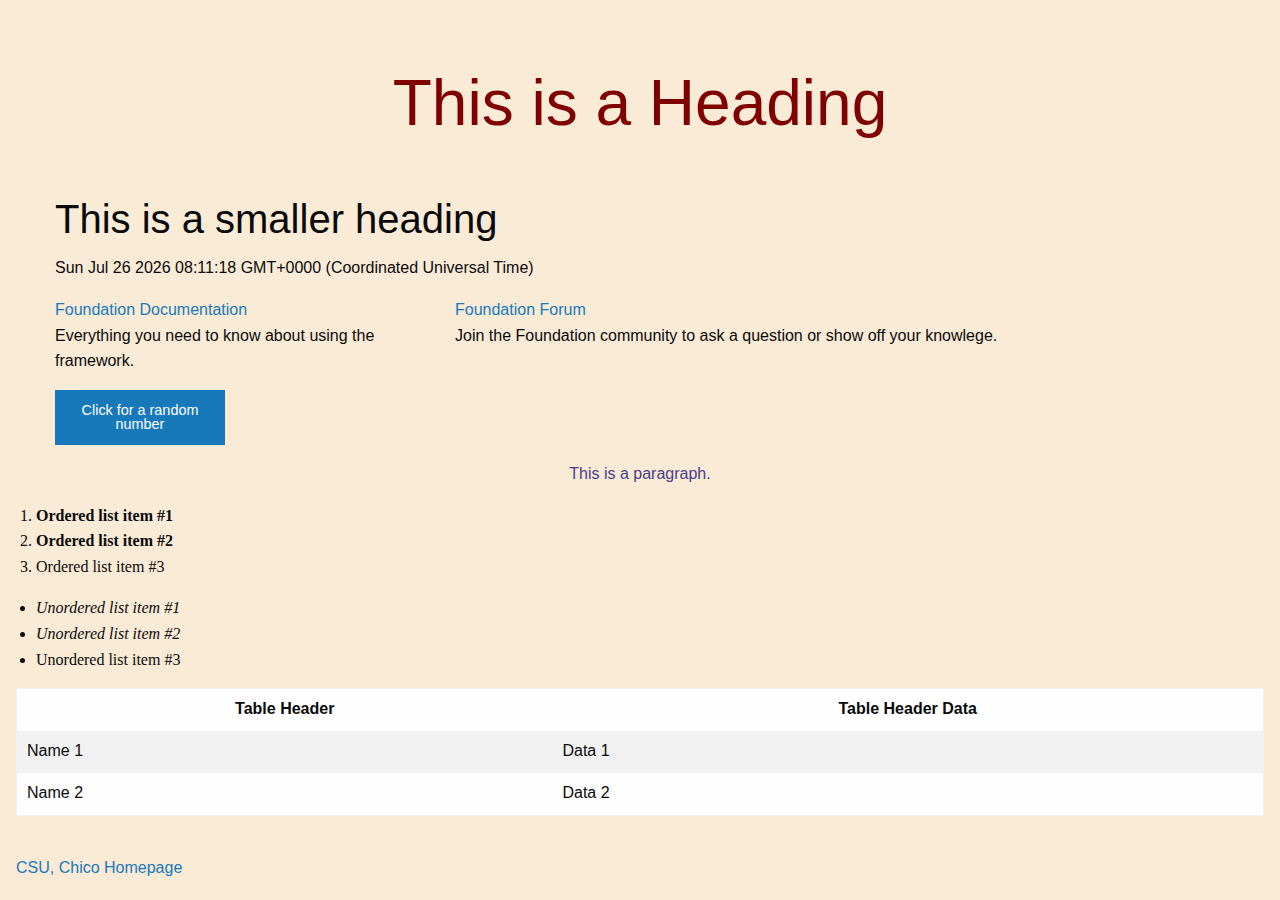
<file: test.html>
<!-- A test html file for CINS 465 -->
<!DOCTYPE html>
<html class="no-js" lang="en" dir="ltr">

<head>
    <meta charset="utf-8">
    <meta http-equiv="x-ua-compatible" content="ie=edge">
    <meta name="viewport" content="width=device-width, initial-scale=1.0">
    <title>Page Title</title>
    <link rel="stylesheet" href="css/foundation.min.css">
    <link rel="stylesheet" href="css/app.css">
</head>

<body>
    <div class="grid-container">
        <div class="grid-x grid-padding-x">
            <div class="large-12 cell">
                <h1>This is a Heading</h1>
                <h2>This is a smaller heading</h2>
                <p id="date"></p>
            </div>
        </div>
        <div class="grid-x grid-padding-x">
            <div class="large-4 medium-6 cell">
                <p><a href="https://get.foundation/sites/docs/">Foundation Documentation</a><br />Everything you need to
                    know about using the framework.</p>
            </div>
            <div class="large-8 medium-6 cell">
                <p><a href="https://github.com/foundation/foundation-sites/discussions">Foundation Forum</a><br />Join
                    the Foundation community to ask a question or show off your knowlege.</p>
            </div>
        </div>
        <div class="grid-x grid-padding-x">
            <div class="large-2 medium-4 cell">
                <button onclick="myRandomNum()" class="button">Click for a random number</button>
            </div>
            <div id="randomResult" class="large-10 medium-8 cell">
            </div>
        </div>
    </div>
    <p id="para1">This is a paragraph.</p>
    <ol class="mylist">
        <li><b>Ordered list item #1</b></li>
        <li><strong>Ordered list item #2</strong></li>
        <li>Ordered list item #3</li>
    </ol>
    <ul class="mylist">
        <li><i>Unordered list item #1</i></li>
        <li><em>Unordered list item #2</em></li>
        <li>Unordered list item #3</li>
    </ul>

    <table>
        <tr>
            <th>Table Header</th>
            <th>Table Header Data</th>
        </tr>
        <tr>
            <td>Name 1</td>
            <td>Data 1</td>
        </tr>
        <tr>
            <td>Name 2</td>
            <td>Data 2</td>
        </tr>
    </table>
    <br>
    <a href="https://www.csuchico.edu/">CSU, Chico Homepage</a>

    <script src="js/vendor/jquery.js"></script>
    <script src="js/vendor/what-input.js"></script>
    <script src="js/vendor/foundation.min.js"></script>
    <script src="js/app.js"></script>
</body>

</html>
</file>
<file: css/app.css>
/* My app css stylesheet */
h1 {
    font-size: 4em;
    color: maroon;
    text-align: center;
    margin: 0.67em 0;
}

body {
    background: #faebd7;
    margin: 1em;
}

#para1 {
    text-align: center;
    color: darkslateblue;
}

.mylist {
    font-family: Georgia;
}
</file>
